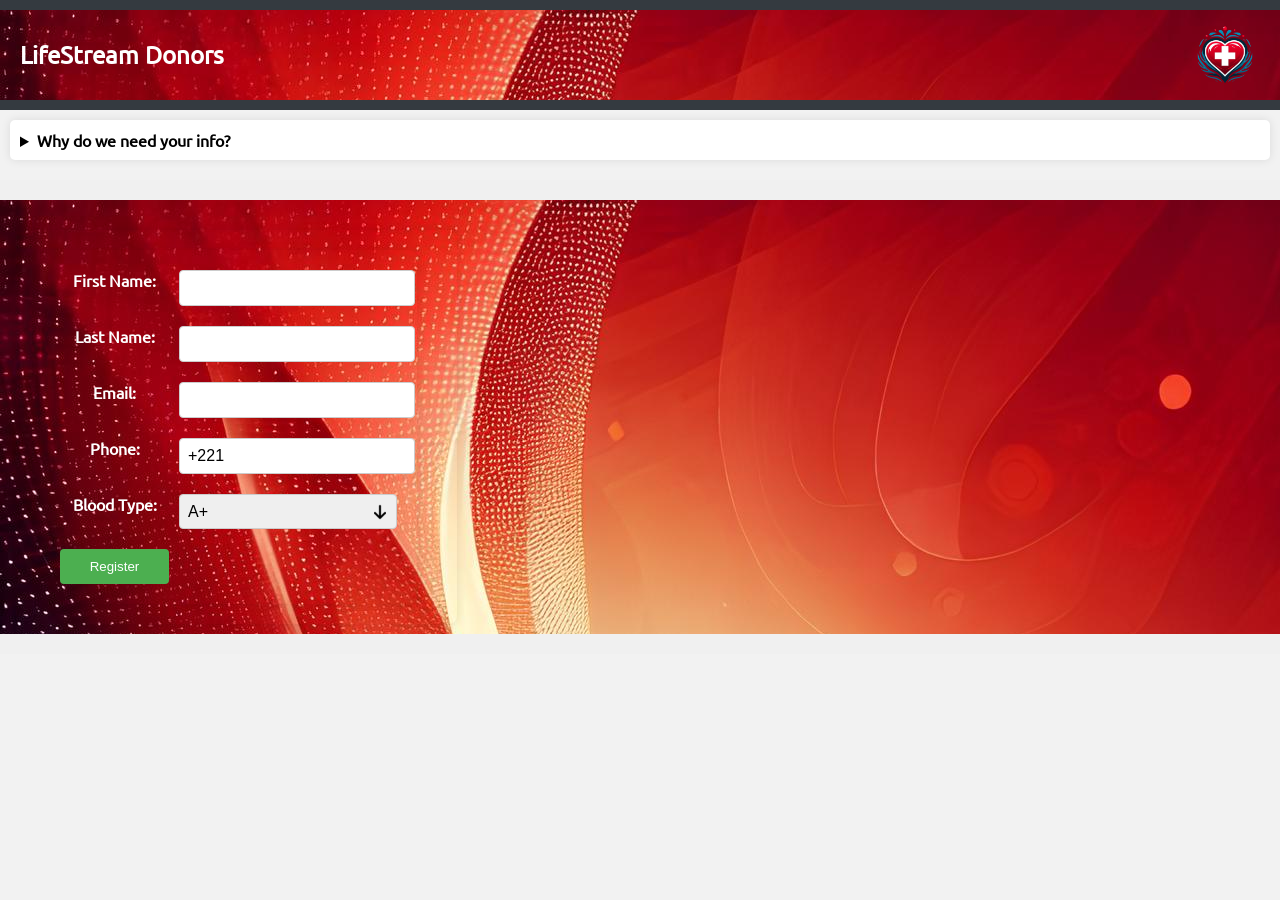
<file: donate.html>
<!DOCTYPE html>
<html lang="en">
<head>
	<meta charset="UTF-8">
    <meta name="viewport" content="width=device-width, initial-scale=1.0">
    <title>LifeStream Donors</title>
	<link rel="apple-touch-icon" sizes="180x180" href="icons/apple-touch-icon.png">
	<link rel="icon" type="image/png" sizes="32x32" href="icons/favicon-32x32.png">
	<link rel="icon" type="image/png" sizes="16x16" href="icons/favicon-16x16.png">
	<link rel="manifest" href="webmanifest/site.webmanifest">
	<link rel="stylesheet" type="text/css" href="styles/fontawesome.min.css">
	<link rel="stylesheet" type="text/css" href="styles/all.min.css">
    <link rel="stylesheet" href="styles/donate.css">
	<link rel="stylesheet" href="styles/transistion.css">
    <style>
    </style>
</head>
<body>
    <header>
        <div class="container">
            <h1 class="logo">LifeStream Donors</h1>
			<a href="index.html"><img src="images/logo.png" alt="Logo" class="logo-image" width="70" height="70"></a>
    </header>
    <section id="guide" class="info">
		<details class="guide">
		<summary>Why do we need your info?</summary>

			<p>We ask for your information to ensure a smooth and safe donation process. Your details help us:</p>

			<ol>
				<li>Verify Eligibility: We need to confirm your eligibility to donate blood based on health and donation history.</li>

				<li>Schedule Appointments: Your information allows us to schedule donation appointments that fit your availability and our operational needs.</li>

				<li>Contact and Communication: It enables us to communicate important details about your donation, such as health screenings, donation guidelines, and post-donation care.</li>

				<li>Ensure Donor Safety: Understanding your health history helps us ensure the safety of both donors and recipients of blood donations.</li>

				<li>Maintain Records: We maintain accurate records of donations and donor information to comply with regulatory requirements and for future donation purposes.</li>
			</ol>
			<p>Your information is confidential and used solely for donation-related purposes, ensuring a positive experience for you and the recipients who benefit from your generous donation.</p>
		</details>
	</section>
    <section id="donate" class="section">
        <div class="container">
            <!--<h2>Donate Blood</h2>
            <p>Find out where you can donate and how you can make a difference.</p>-->
            
            <div class="register-container">
				
				<form action="#" method="POST" class="donation-form">
					<label for="name">First Name:</label>
					<input type="text" id="fname" name="fname" required>
					<label for="name">Last Name:</label>
					<input type="text" id="lname" name="lname" required>
					<label for="email">Email:</label>
					<input type="email" id="email" name="email" required>

					<label for="phone">Phone:</label>
					<input type="tel" id="phone" name="phone" value="+221" maxlength="13" required>

					<label for="blood-type">Blood Type:</label>
					<select id="blood-type" name="blood-type" required>
						<option value="A+">A+</option>
						<option value="A-">A-</option>
						<option value="B+">B+</option>
						<option value="B-">B-</option>
						<option value="O+">O+</option>
						<option value="O-">O-</option>
						<option value="AB+">AB+</option>
						<option value="AB-">AB-</option>
					</select>

					<button type="submit">Register</button>
				</form>
				<p id="message"></p>
			</div>
        </div>
    </section>
<script src="scripts/main.js"></script>
    <script src="scripts/messages.js"></script>
</body>
</html>
</file>
<file: styles/donate.css>
@font-face {
  font-family: myFirstFont;
  src: url(sansation_light.woff);
}
@font-face {
  font-family: myFirstFont;
  src: url(fonts/bodyfont.ttf);
}
body {
	background-color: #f0f0f0;
    font-family: myFirstFont, sans-serif;
    margin: 0;
    padding: 0;
}

.container {
    display: flex;
    justify-content: space-between;
    align-items: center;
    padding: 10px 20px;
    background-color: #ed0200;
	background-image: url("images/BG1.jpg");
    color: #fff;
}

.logo {
    font-size: 1.5rem;
    margin: 0;
}

.logo-image {
    max-width: 100px; /* Adjust size as needed */
    height: auto;
    vertical-align: middle;
}

.nav-links {
    display: flex;
    list-style-type: none;
    margin: 0;
    padding: 0;
}

.nav-links li {
    margin-left: 20px;
}

.nav-links li:first-child {
    margin-left: 0;
}

.nav-links li a {
    color: #fff;
    text-decoration: none;
    font-size: 16px;
}

.hamburger-menu {
    display: none; /* Initially hidden on larger screens */
    cursor: pointer;
}

.line {
    width: 25px;
    height: 3px;
    background-color: #fff;
    margin: 5px;
}

.section {
    padding: 80px 20px;
    background-color: #f0f0f0;
    text-align: center;
    position: relative; /* Ensure relative positioning for absolute elements */
}
.guide {
	margin: 10px;
	display: flex;
	justify-content: center;
	background-color: #f0f0f0;
}
.donation-form {
    padding: 20px;
    color: #ffffff;
    display: grid;
    gap: 10px;
    grid-template-columns: 1fr 2fr; /* Adjust column widths as needed */
    border-radius: 8px;
    box-shadow: 0 0 10px rgba(0, 0, 0, 0.1);
    max-width: 500px;
    margin: 0 auto; /* Center horizontally */
    margin-left: 0; /* Move to the left */
}
.register-container {
    display: flex;
    justify-content: flex-end; /* Move content to the right */
    align-items: flex-start; /* Align items to the top */
    gap: 20px; /* Space between elements */
    margin-top: 20px; /* Adjust top margin as needed */
	background-color: transparent;
}
.donation-form label {
    font-weight: bold;
}

.donation-form input[type="text"],
.donation-form input[type="email"],
.donation-form input[type="tel"],
.donation-form select {
    width: 100%;
    padding: 10px;
    margin-bottom: 15px;
    border: 1px solid #ccc;
    border-radius: 4px;
    transition: border-color 0.3s ease;
}

.donation-form input[type="text"]:focus,
.donation-form input[type="email"]:focus,
.donation-form input[type="tel"]:focus,
.donation-form select:focus {
    border-color: #ffffff;
}

.donation-form select {
    appearance: none; /* Removes default dropdown arrow in some browsers */
    background-image: url('images/arrow-down.png'); /* Custom dropdown arrow */
    background-position: calc(100% - 10px) center;
    background-repeat: no-repeat;
}

.donation-form button {
    background-color: #000000;
    color: #fff;
    border: none;
    padding: 12px 24px;
    border-radius: 4px;
    cursor: pointer;
    transition: background-color 0.3s ease;
}

.donation-form button:hover {
    background-color: #013991;
}
li a:hover {
	background-color: #013991;
	border-radius: 4px;
    cursor: pointer;
    transition: background-color 0.3s ease;
}
.footer {
    background-color: #1f1f1f;
    color: #fff;
    padding: 28px 0;
}
.footcontainer {
    display: flex;
    flex-wrap: wrap;
    justify-content: center;
    align-items: center;
    gap: 12px 24px;
    max-width: 1100px;
    width: 92%;
    margin: 0 auto;
    text-align: center;
    color: #fff;
}
.socials { display: flex; gap: 14px; }
.socials a { color: #fff; font-size: 1.1rem; }
.copyright { margin: 0; font-size: .9rem; color: rgba(255,255,255,.78); }
.watermark {
    flex-basis: 100%;
    color: rgba(255,255,255,.55);
    font-size: .75rem;
    letter-spacing: .16em;
    text-transform: uppercase;
}
.guide:active {
	margin: 10px;
	justify-content: center;
	background-color: #f0f0f0;
	cursor: pointer;
    transition: background-color 0.3s ease;
}
.logo-image:hover {
	cursor: pointer;
    transition: width 12px 0.3s ease;
}
#message {
    text-align: center;
    margin-top: 10px;
    color: #007bff;
}
/* Responsive adjustments */
@media (max-width: 768px) {
    .container {
        flex-wrap: wrap;
    }

    .nav-links {
        display: none;
        flex-direction: column;
        position: absolute;
        background-color: #333;
        top: 60px;
        left: 0;
        width: 100%;
        text-align: center;
        z-index: 999; /* Ensure navigation overlaps other content */
    }

    .nav-links.active {
        display: flex;
    }

    .hamburger-menu {
        display: block;
    }

    .nav-links li {
        margin-left: 0; /* Adjust spacing between links */
        margin-bottom: 10px; /* Adjust spacing between links in column */
    }

    .nav-links {
        justify-content: center; /* Center the links horizontally */
        width: 100%;
    }

    .section {
        padding: 60px 20px;
    }
}
</file>
<file: styles/transistion.css>
/* Global styles */
body {
    background-color: #f2f2f2;
    transition: background-color 0.3s ease; /* Example of background color transition */
    margin: 0; /* Reset default margin */
    padding: 0; /* Reset default padding */
}

/* Header */
header {
    background-color: #343a40;
    color: #fff;
    padding: 10px 0;
    text-align: center;
    transition: background-color 0.3s ease, color 0.3s ease; /* Example of header background color and text color transition */
}

header .logo {
    margin: 0;
    font-size: 24px;
}

header a {
    color: #fff;
    text-decoration: none;
    transition: color 0.3s ease; /* Example of link color transition */
}

header a:hover {
    color: #ccc;
}

/* Footer */
footer {
    background-color: #343a40;
    color: #fff;
    padding: 10px 0;
    text-align: center;
    transition: background-color 0.3s ease, color 0.3s ease; /* Example of footer background color and text color transition */
}

footer a {
    color: #fff;
    text-decoration: none;
    transition: color 0.3s ease; /* Example of link color transition */
}

footer a:hover {
    color: #ccc;
}

/* Section styles */
.section {
    padding: 20px 0;
}

/* Details and guide */
.info {
    margin-bottom: 20px;
}

.info .guide {
    background-color: #fff;
    padding: 10px;
    border-radius: 5px;
    box-shadow: 0 0 10px rgba(0, 0, 0, 0.1);
    transition: box-shadow 0.3s ease; /* Example of box-shadow transition */
}
.info .guide:active {
    background-color: transparent;
    padding: 10px;
    border-radius: 5px;
    box-shadow: 0 0 10px rgba(0, 0, 0, 0.1);
    transition: box-shadow 0.3s ease;
}
.info .guide:hover {
    box-shadow: 0 0 15px rgba(0, 0, 0, 0.2);
}

.info .guide summary {
    cursor: pointer;
    font-weight: bold;
    transition: color 0.3s ease; /* Example of summary text color transition */
}

.info .guide summary:hover {
    color: #007bff;
}

/* Form and register container */
.register-container {
    background-color: transition; /* Maintain existing background color */
	backdrop-filter: blur;
    padding: 20px;
    border-radius: 8px;
    box-shadow: 0 0 10px rgba(0, 0, 0, 0.1);
    transition: box-shadow 0.3s ease, transform 0.2s ease; /* Example of container box-shadow and transform transition */
}

.register-container:hover {
    box-shadow: 0 0 15px rgba(0, 0, 0, 0.2);
}

.register-container label {
    display: block;
    margin-bottom: 8px;
}

.register-container input[type=text],
.register-container input[type=email],
.register-container input[type=tel],
.register-container select {
    width: 100%;
    padding: 8px;
    margin-bottom: 10px;
    border: 1px solid #ccc;
    border-radius: 4px;
    font-size: 16px;
    transition: border-color 0.3s ease, box-shadow 0.3s ease; /* Example of input and select box-shadow and border-color transition */
}

.register-container input[type=text]:focus,
.register-container input[type=email]:focus,
.register-container input[type=tel]:focus,
.register-container select:focus {
    border-color: #007bff;
    box-shadow: 0 0 5px rgba(0, 123, 255, 0.5);
}

.register-container button {
    padding: 10px;
    background-color: #4CAF50;
    color: white;
    border: none;
    border-radius: 4px;
    cursor: pointer;
    transition: background-color 0.3s ease, transform 0.2s ease; /* Example of button background color and transform transition */
}

.register-container button:hover {
    background-color: #45a049;
    transform: scale(1.05); /* Example of button scale on hover */
}

.register-container button:active {
    transform: scale(0.95); /* Example of button scale on active state */
    box-shadow: none; /* Remove box shadow on active state */
}

/* Responsive design using media queries */
@media (max-width: 768px) {
    .container {
        padding: 0 10px; /* Adjust padding for smaller screens */
    }

    .register-container {
        padding: 15px; /* Adjust padding for smaller screens */
    }
}

@media (max-width: 576px) {
    header .logo {
        font-size: 20px; /* Adjust font size for smaller screens */
</file>
